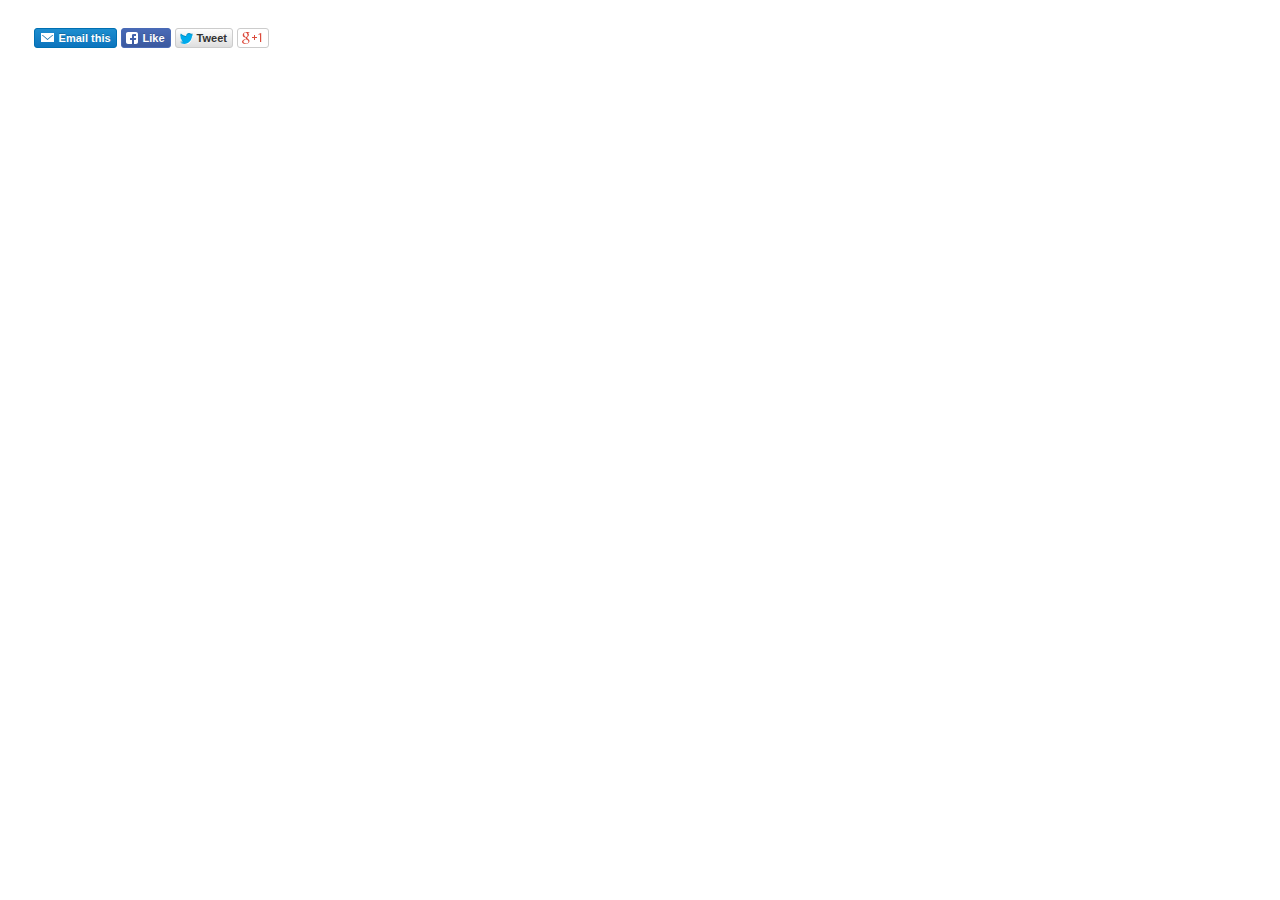
<file: index.html>
<!DOCTYPE html>
<html lang="en">
    <head>

        <meta charset="utf-8" />

        <title>CSS share buttons &ndash; demo</title>

        <link href="css/swinder-social.css" rel="stylesheet" type="text/css" />

        <!-- DEMO PAGE STYLES -->
        <style type="text/css">
            body {
                padding:1.25em 2%;
            }
        </style>

    </head>

    <body>

        <div class="swinder-social">
            <a href="" class="swinder-social__item swinder-social__item--email"><span></span>Email this</a>
            <a href="" class="swinder-social__item swinder-social__item--facebook"><span></span>Like</a>
            <a href="" class="swinder-social__item swinder-social__item--twitter"><span></span>Tweet</a>
            <a href="" class="swinder-social__item swinder-social__item--google"><span></span><span class="swinder-social__hide">Google +1</span></a>
        </div>

    </body>
</html>
</file>
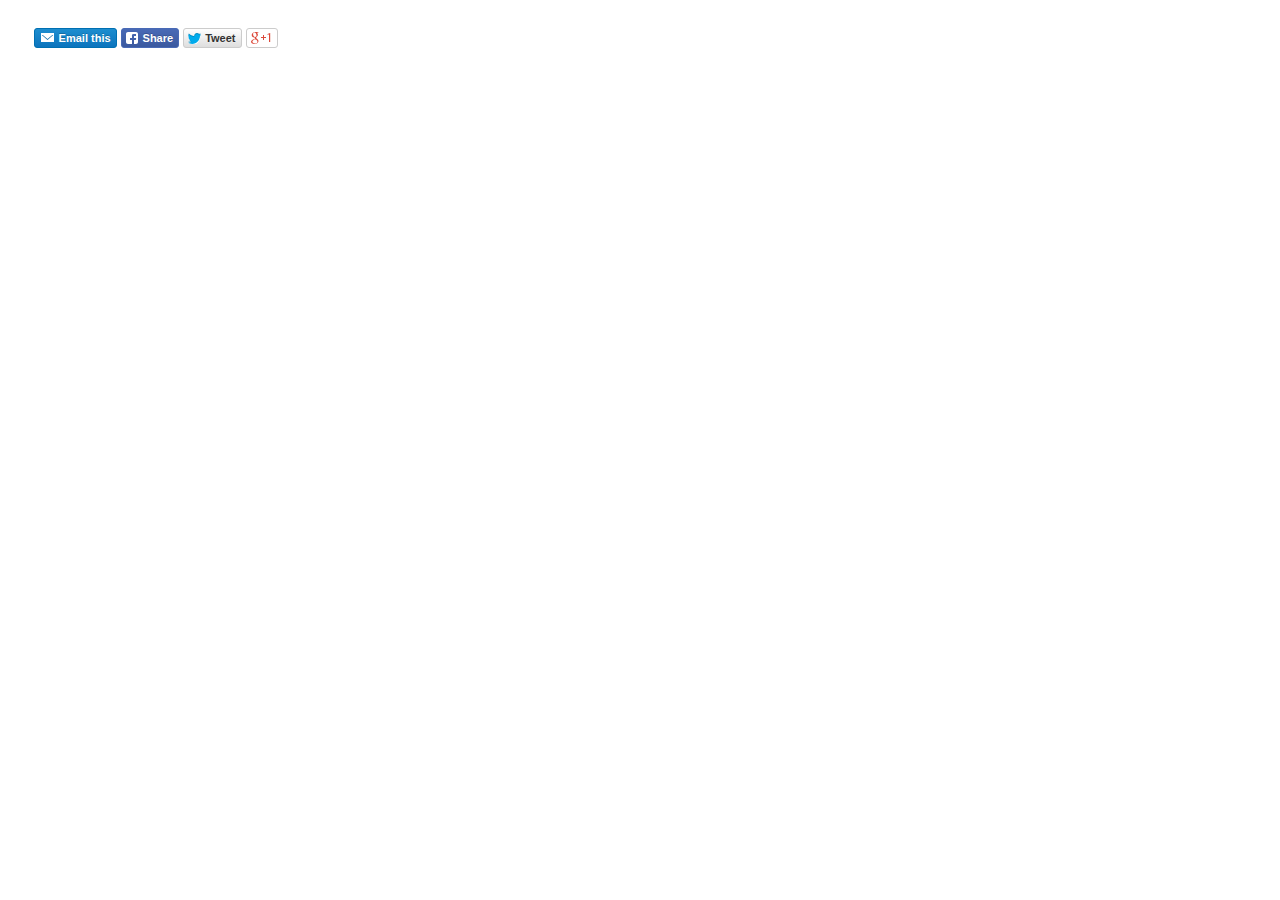
<file: demo.html>
<!DOCTYPE html>
<html lang="en">
    <head>

        <meta charset="utf-8" />

        <title>CSS share buttons &ndash; demo</title>

        <link href="css/swinder-social.css" rel="stylesheet" type="text/css" />

        <!-- DEMO PAGE STYLES -->
        <style type="text/css">
            body {
                padding:1.25em 2%;
            }
        </style>

    </head>

    <body>

        <div class="swinder-social">
            <a href="mailto:?subject=Shared%20from%20Name Here&amp;body=http://www.example.com" class="swinder-social__item swinder-social__item--email"><span></span>Email this</a>
            <a href="http://www.facebook.com/sharer.php?u=http://www.example.com Title of you page here" rel="nofollow" target="_blank" class="swinder-social__item swinder-social__item--facebook"><span></span>Share</a>
            <a href="http://twitter.com/share?text=Your tweet here http://www.example.com" rel="nofollow" target="_blank" class="swinder-social__item swinder-social__item--twitter"><span></span>Tweet</a>
            <a href="https://plus.google.com/share?url=http://example.com" target="_blank" data-label="Google" class="swinder-social__item swinder-social__item--google"><span></span><span class="swinder-social__hide">Google +1</span></a>
        </div>

    </body>
</html>
</file>
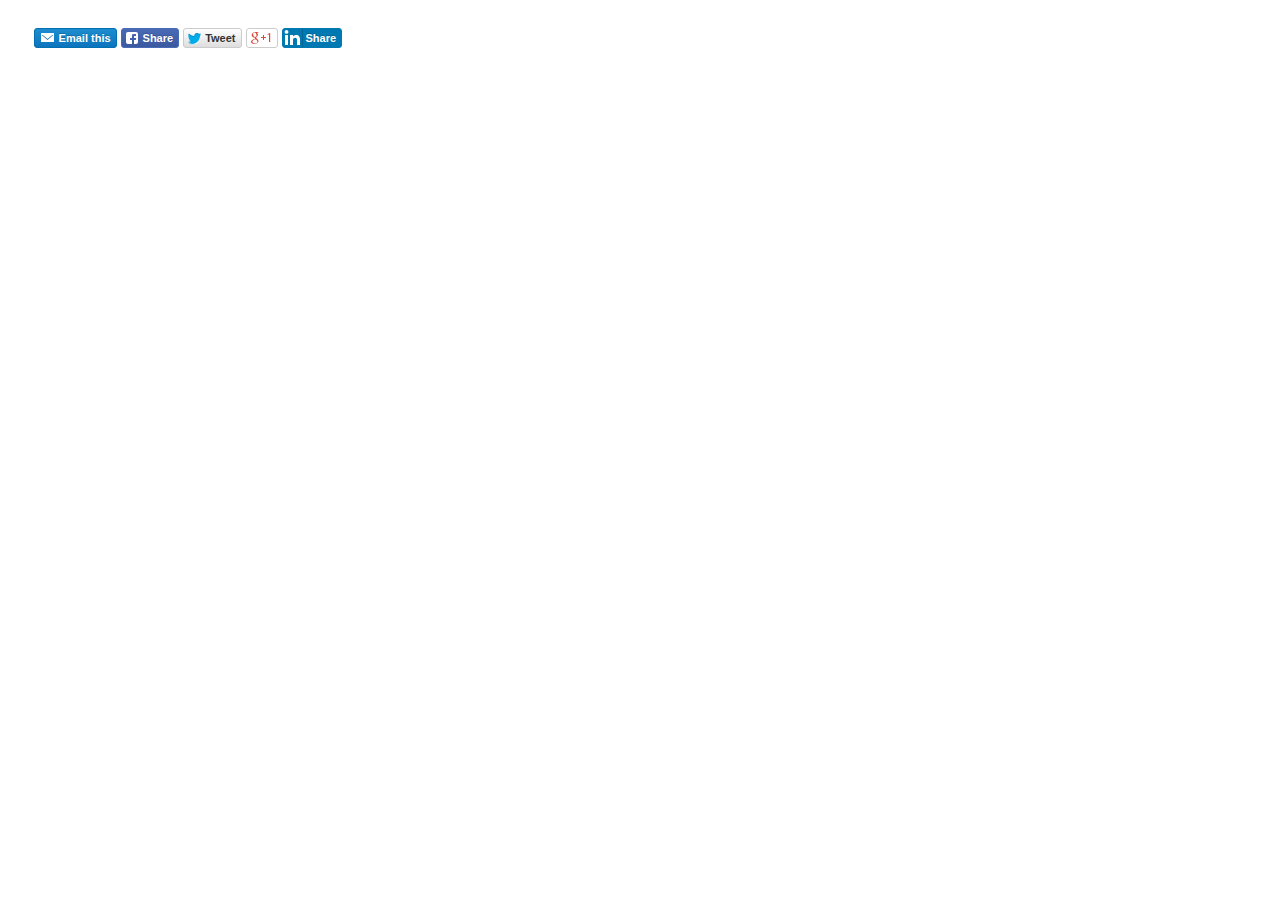
<file: example.html>
<!DOCTYPE html>
<html lang="en">
    <head>

        <meta charset="utf-8" />

        <title>CSS share buttons &ndash; demo</title>

        <link href="css/swinder-social.css" rel="stylesheet" type="text/css" />

        <!-- DEMO PAGE STYLES -->
        <style type="text/css">
            body {
                padding:1.25em 2%;
            }
        </style>

    </head>

    <body>

        <div class="swinder-social">
            <a href="mailto:?subject=Shared%20from%20YOUR-NAME&amp;body=YOUR-URL" class="swinder-social__item swinder-social__item--email"><span></span>Email this</a>
            <a href="https://www.facebook.com/sharer/sharer.php?u=YOUR-URL" target="_blank" class="swinder-social__item swinder-social__item--facebook"><span></span>Share</a>
            <a href="https://twitter.com/intent/tweet?text=YOUR-TITLE%20YOUR-URL&amp;via=TWITTER-HANDLE" target="_blank" class="swinder-social__item swinder-social__item--twitter"><span></span>Tweet</a>
            <a href="https://plus.google.com/share?url=YOUR-URL" target="_blank" class="swinder-social__item swinder-social__item--google"><span></span><span class="swinder-social__hide">Google +1</span></a>
            <a href="https://www.linkedin.com/cws/share?url=YOUR-URL" class="swinder-social__item swinder-social__item--linkedin"><span></span>Share</a>
        </div>


        <!-- live reload code -->
        <script>document.write('<script src="http://' + (location.host || 'localhost').split(':')[0] + ':35729/livereload.js?snipver=1"></' + 'script>')</script>
        <!-- /live reload code -->

    </body>
</html>
</file>
<file: css/swinder-social.css>
.swinder-social {
  -webkit-font-smoothing: antialiased;
  text-rendering: optimizeLegibility;
  -moz-osx-font-smoothing: grayscale;
  -moz-text-size-adjust: 100%;
  -webkit-text-size-adjust: 100%;
  -ms-text-size-adjust: 100%;
  text-size-adjust: 100%;
}
.swinder-social .swinder-social__hide {
  display: none;
}
.swinder-social .swinder-social__item {
  border-radius: 3px;
  border-style: solid;
  border-width: 1px;
  display: inline-block;
  font-family: arial, sans-serif;
  font-size: 11px;
  font-weight: bold;
  line-height: 12px;
  padding: 3px;
  padding-right: 5px;
  text-decoration: none;
}
.swinder-social .swinder-social__item:hover, .swinder-social .swinder-social__item:focus {
  text-decoration: none;
}
.swinder-social .swinder-social__item span {
  background-position-x: 1px;
  background-position-y: 0;
  background-repeat: no-repeat;
}
.swinder-social .swinder-social__item--email {
  background-color: #0C74BD;
  /* Fallback Color */
  background-image: -webkit-gradient(linear, left top, left bottom, from(#1D8DCF), to(#0C74BD));
  /* Saf4+, Chrome */
  background-image: -webkit-linear-gradient(top, #1D8DCF, #0C74BD);
  /* Chrome 10+, Saf5.1+, iOS 5+ */
  background-image: -moz-linear-gradient(top, #1D8DCF, #0C74BD);
  /* FF3.6 */
  background-image: -ms-linear-gradient(top, #1D8DCF, #0C74BD);
  /* IE10 */
  background-image: -o-linear-gradient(top, #1D8DCF, #0C74BD);
  /* Opera 11.10+ */
  background-image: linear-gradient(top, #1D8DCF, #0C74BD);
  filter: progid:DXImageTransform.Microsoft.gradient(GradientType=0,StartColorStr='#1D8DCF', EndColorStr='#0C74BD');
  border-color: #0070B2;
  color: #FFF;
  padding: 3px 5px;
  text-shadow: 0 -1px 0 rgba(0, 0, 0, 0.2);
}
.swinder-social .swinder-social__item--email:hover, .swinder-social .swinder-social__item--email:focus {
  background-color: #008BDD;
  /* Fallback Color */
  background-image: -webkit-gradient(linear, left top, left bottom, from(#17A4F7), to(#008BDD));
  /* Saf4+, Chrome */
  background-image: -webkit-linear-gradient(top, #17A4F7, #008BDD);
  /* Chrome 10+, Saf5.1+, iOS 5+ */
  background-image: -moz-linear-gradient(top, #17A4F7, #008BDD);
  /* FF3.6 */
  background-image: -ms-linear-gradient(top, #17A4F7, #008BDD);
  /* IE10 */
  background-image: -o-linear-gradient(top, #17A4F7, #008BDD);
  /* Opera 11.10+ */
  background-image: linear-gradient(top, #17A4F7, #008BDD);
  filter: progid:DXImageTransform.Microsoft.gradient(GradientType=0,StartColorStr='#17A4F7', EndColorStr='#008BDD');
  border-color: #008BDD;
}
.swinder-social .swinder-social__item--email:active {
  background-color: #1A95E2;
  /* Fallback Color */
  background-image: -webkit-gradient(linear, left top, left bottom, from(#1086D7), to(#1A95E2));
  /* Saf4+, Chrome */
  background-image: -webkit-linear-gradient(top, #1086D7, #1A95E2);
  /* Chrome 10+, Saf5.1+, iOS 5+ */
  background-image: -moz-linear-gradient(top, #1086D7, #1A95E2);
  /* FF3.6 */
  background-image: -ms-linear-gradient(top, #1086D7, #1A95E2);
  /* IE10 */
  background-image: -o-linear-gradient(top, #1086D7, #1A95E2);
  /* Opera 11.10+ */
  background-image: linear-gradient(top, #1086D7, #1A95E2);
  filter: progid:DXImageTransform.Microsoft.gradient(GradientType=0,StartColorStr='#1086D7', EndColorStr='#1A95E2');
  border-color: #0070B2;
  text-shadow: 0 -1px 0 rgba(0, 0, 0, 0.1);
}
.swinder-social .swinder-social__item--email span {
  background-image: url("../images/share-email.svg");
  background-position-y: 1px;
  padding-left: 19px;
}
.swinder-social .swinder-social__item--facebook {
  background-color: #3B599F;
  /* Fallback Color */
  background-image: -webkit-gradient(linear, left top, left bottom, from(#496AB6), to(#3B599F));
  /* Saf4+, Chrome */
  background-image: -webkit-linear-gradient(top, #496AB6, #3B599F);
  /* Chrome 10+, Saf5.1+, iOS 5+ */
  background-image: -moz-linear-gradient(top, #496AB6, #3B599F);
  /* FF3.6 */
  background-image: -ms-linear-gradient(top, #496AB6, #3B599F);
  /* IE10 */
  background-image: -o-linear-gradient(top, #496AB6, #3B599F);
  /* Opera 11.10+ */
  background-image: linear-gradient(top, #496AB6, #3B599F);
  filter: progid:DXImageTransform.Microsoft.gradient(GradientType=0,StartColorStr='#496AB6', EndColorStr='#3B599F');
  border-color: #496AB6;
  color: #FFF;
  text-shadow: 0 -1px 0 rgba(0, 0, 0, 0.2);
}
.swinder-social .swinder-social__item--facebook:hover, .swinder-social .swinder-social__item--facebook:focus {
  background-color: #4D6BBA;
  /* Fallback Color */
  background-image: -webkit-gradient(linear, left top, left bottom, from(#5B7BD4), to(#4D6BBA));
  /* Saf4+, Chrome */
  background-image: -webkit-linear-gradient(top, #5B7BD4, #4D6BBA);
  /* Chrome 10+, Saf5.1+, iOS 5+ */
  background-image: -moz-linear-gradient(top, #5B7BD4, #4D6BBA);
  /* FF3.6 */
  background-image: -ms-linear-gradient(top, #5B7BD4, #4D6BBA);
  /* IE10 */
  background-image: -o-linear-gradient(top, #5B7BD4, #4D6BBA);
  /* Opera 11.10+ */
  background-image: linear-gradient(top, #5B7BD4, #4D6BBA);
  filter: progid:DXImageTransform.Microsoft.gradient(GradientType=0,StartColorStr='#5B7BD4', EndColorStr='#4D6BBA');
  border-color: #496AB6;
}
.swinder-social .swinder-social__item--facebook:active {
  background-color: #466ABE;
  /* Fallback Color */
  background-image: -webkit-gradient(linear, left top, left bottom, from(#4D6BBA), to(#466ABE));
  /* Saf4+, Chrome */
  background-image: -webkit-linear-gradient(top, #4D6BBA, #466ABE);
  /* Chrome 10+, Saf5.1+, iOS 5+ */
  background-image: -moz-linear-gradient(top, #4D6BBA, #466ABE);
  /* FF3.6 */
  background-image: -ms-linear-gradient(top, #4D6BBA, #466ABE);
  /* IE10 */
  background-image: -o-linear-gradient(top, #4D6BBA, #466ABE);
  /* Opera 11.10+ */
  background-image: linear-gradient(top, #4D6BBA, #466ABE);
  filter: progid:DXImageTransform.Microsoft.gradient(GradientType=0,StartColorStr='#4D6BBA', EndColorStr='#466ABE');
}
.swinder-social .swinder-social__item--facebook span {
  background-image: url("../images/share-facebook.svg");
  padding-left: 18px;
}
.swinder-social .swinder-social__item--twitter {
  background-color: #DEDEDE;
  /* Fallback Color */
  background-image: -webkit-gradient(linear, left top, left bottom, from(#FEFEFE), to(#DEDEDE));
  /* Saf4+, Chrome */
  background-image: -webkit-linear-gradient(top, #FEFEFE, #DEDEDE);
  /* Chrome 10+, Saf5.1+, iOS 5+ */
  background-image: -moz-linear-gradient(top, #FEFEFE, #DEDEDE);
  /* FF3.6 */
  background-image: -ms-linear-gradient(top, #FEFEFE, #DEDEDE);
  /* IE10 */
  background-image: -o-linear-gradient(top, #FEFEFE, #DEDEDE);
  /* Opera 11.10+ */
  background-image: linear-gradient(top, #FEFEFE, #DEDEDE);
  filter: progid:DXImageTransform.Microsoft.gradient(GradientType=0,StartColorStr='#FEFEFE', EndColorStr='#DEDEDE');
  border-color: #CCC;
  color: #333;
  text-shadow: 0 1px 0 rgba(255, 255, 255, 0.2);
}
.swinder-social .swinder-social__item--twitter:hover, .swinder-social .swinder-social__item--twitter:focus {
  background-color: #DADADA;
  /* Fallback Color */
  background-image: -webkit-gradient(linear, left top, left bottom, from(#F7F7F7), to(#DADADA));
  /* Saf4+, Chrome */
  background-image: -webkit-linear-gradient(top, #F7F7F7, #DADADA);
  /* Chrome 10+, Saf5.1+, iOS 5+ */
  background-image: -moz-linear-gradient(top, #F7F7F7, #DADADA);
  /* FF3.6 */
  background-image: -ms-linear-gradient(top, #F7F7F7, #DADADA);
  /* IE10 */
  background-image: -o-linear-gradient(top, #F7F7F7, #DADADA);
  /* Opera 11.10+ */
  background-image: linear-gradient(top, #F7F7F7, #DADADA);
  filter: progid:DXImageTransform.Microsoft.gradient(GradientType=0,StartColorStr='#F7F7F7', EndColorStr='#DADADA');
  border-color: #BBB;
}
.swinder-social .swinder-social__item--twitter:active {
  background-color: #DDDDDD;
  /* Fallback Color */
  background-image: -webkit-gradient(linear, left top, left bottom, from(#E0E0E0), to(#DDDDDD));
  /* Saf4+, Chrome */
  background-image: -webkit-linear-gradient(top, #E0E0E0, #DDDDDD);
  /* Chrome 10+, Saf5.1+, iOS 5+ */
  background-image: -moz-linear-gradient(top, #E0E0E0, #DDDDDD);
  /* FF3.6 */
  background-image: -ms-linear-gradient(top, #E0E0E0, #DDDDDD);
  /* IE10 */
  background-image: -o-linear-gradient(top, #E0E0E0, #DDDDDD);
  /* Opera 11.10+ */
  background-image: linear-gradient(top, #E0E0E0, #DDDDDD);
  filter: progid:DXImageTransform.Microsoft.gradient(GradientType=0,StartColorStr='#E0E0E0', EndColorStr='#DDDDDD');
}
.swinder-social .swinder-social__item--twitter span {
  background-image: url("../images/share-twitter.svg");
  background-position-y: 1px;
  padding-left: 18px;
}
.swinder-social .swinder-social__item--google {
  background-color: #FFF;
  border-color: #CCC;
  color: #DB493E;
  font-size: 11px;
}
.swinder-social .swinder-social__item--google:hover, .swinder-social .swinder-social__item--google:focus {
  border-color: #BBB;
}
.swinder-social .swinder-social__item--google:active {
  border-color: #BBB;
}
.swinder-social .swinder-social__item--google span {
  background-image: url("../images/share-gplus.svg");
  padding-left: 22px;
}
.swinder-social .swinder-social__item--linkedin {
  background-color: #0079B3;
  border-color: #0079B3;
  color: #FFF;
  text-shadow: 0 -1px 0 rgba(0, 0, 0, 0.2);
}
.swinder-social .swinder-social__item--linkedin:hover, .swinder-social .swinder-social__item--linkedin:focus {
  background-color: #046B9F;
  border-color: #046B9F;
}
.swinder-social .swinder-social__item--linkedin:hover span, .swinder-social .swinder-social__item--linkedin:focus span {
  background-color: #0079B3;
}
.swinder-social .swinder-social__item--linkedin:active {
  border-color: #066293;
  background-color: #066293;
}
.swinder-social .swinder-social__item--linkedin span {
  background-image: url("../images/share-linkedin.svg");
  background-position-x: 1px;
  background-position-y: 0;
  border-right: 1px solid #056293;
  padding: 3px;
  padding-right: 16px;
  margin-left: -3px;
  margin-right: 3px;
}
</file>
